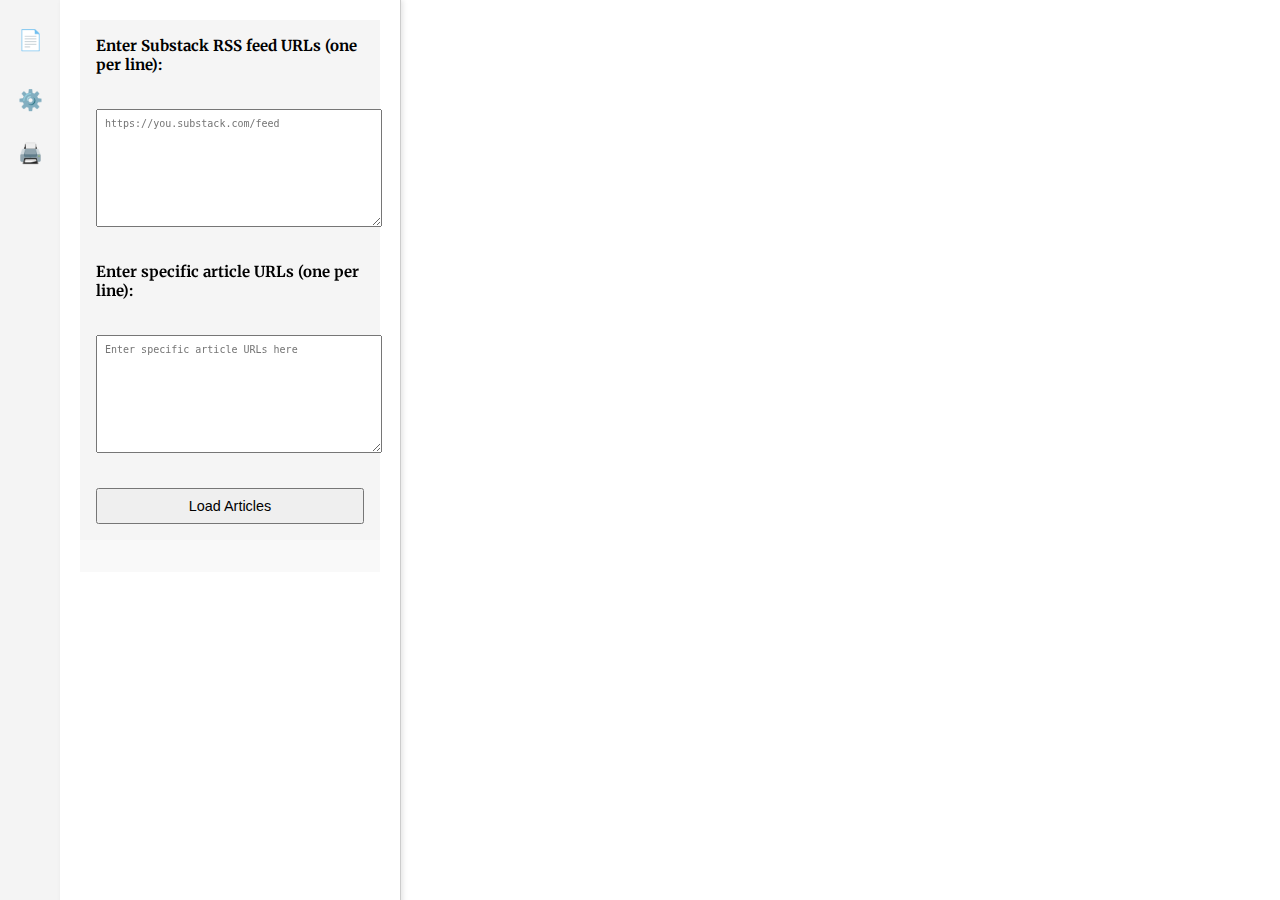
<file: index.html>
<!DOCTYPE html>
<html lang="en">
<head>
  <meta charset="UTF-8">
  <title>Mike's Substack Printer App</title>
  <meta name="viewport" content="width=device-width, initial-scale=1">
  <!-- Import Google Font Merriweather -->
  <link rel="preconnect" href="https://fonts.googleapis.com">
  <link rel="preconnect" href="https://fonts.gstatic.com" crossorigin>
  <link href="https://fonts.googleapis.com/css2?family=Merriweather:ital,wght@0,300;0,400;0,700;1,300;1,400&display=swap" rel="stylesheet">
  <link rel="stylesheet" href="styles.css">
</head>
<body>

  <div class="toolbar">
    <button id="feedButton" class="toolbar-btn">📄</button>
    <button id="settingsButton" class="toolbar-btn">⚙️</button>
    <label for="printCheckbox" class="toolbar-btn">
      <input type="checkbox" id="printCheckbox"> 🖨️
    </label>
  </div>

  <div id="feedPanel" class="settings-panel">
    <form id="rssForm">
      <label for="rssInput"><strong>Enter Substack RSS feed URLs (one per line):</strong></label><br>
      <textarea id="rssInput" placeholder="https://you.substack.com/feed"></textarea><br>
      <label for="directUrlInput"><strong>Enter specific article URLs (one per line):</strong></label><br>
      <textarea id="directUrlInput" placeholder="Enter specific article URLs here"></textarea><br>
      <button type="submit">Load Articles</button>
    </form>
    <div id="selectionContainer" class="selection-container"></div>
  </div>

  <div id="settingsPanel" class="settings-panel hidden">
    <form id="settingsForm">
      <label for="articleCount"><strong>Number of articles to load per feed:</strong></label><br>
      <input type="number" id="articleCount" name="articleCount" min="1" value="3"><br>
    </form>
  </div>

  <div id="articleContainer" class="print-layout"></div>

  <script src="script.js"></script>
</body>
</html>
</file>
<file: styles.css>
body {
  font-family: 'Merriweather', Georgia, serif;
  margin: 0;
  padding: 0;
  background: #fff;
  font-size: 15px; /* Slightly smaller base font size */
  display: flex; /* Ensure toolbar and articleContainer are side by side */
}

#rssForm {
  padding: 1rem;
  background: #f5f5f5;
  position: static; /* Removed sticky positioning */
  top: 0;
  z-index: 10;
  display: flex;
  flex-direction: column;
  gap: 0.5rem;
}

textarea {
  width: 100%;
  max-width: 600px;
  height: 100px;
  font-family: monospace;
  padding: 0.5rem;
  font-size:10px;
}

.button-row {
  display: flex;
  gap: 0.75rem;
  flex-wrap: wrap;
  margin-top: 0.5rem;
}

button {
  padding: 0.5rem 1rem;
  font-size: 0.9rem;
  cursor: pointer;
}

button:disabled {
  cursor: not-allowed;
  opacity: 0.6;
}

.generate-btn {
  background-color: #4CAF50;
  color: white;
  border: none;
  border-radius: 4px;
}

.print-btn {
  background-color: #f0f0f0;
  border: 1px solid #ddd;
  border-radius: 4px;
}

.selection-container {
  padding: 1rem;
  background: #f9f9f9;
  margin-bottom: 1rem;
}

.feed-section {
  margin-bottom: 1.5rem;
}

.article-preview {
  margin: 0.5rem 0;
  padding: 0.5rem;
  border-left: 3px solid #eee;
}

.article-preview:hover {
  background: #f0f0f0;
}

.article-preview label {
  display: block;
  cursor: pointer;
  padding-left: 1.5rem;
}

.article-preview input {
  margin-left: -1.5rem;
  vertical-align: top;
  margin-top: 0.3rem;
}

.subtitle {
  color: #555;
  margin: 0.25rem 0;
  font-style: italic;
  font-size: 0.9rem;
}

#articleContainer {
  padding: 0.5in;
  max-width: 728px; /* Set maximum width for better readability */
  margin: 0 auto; /* Adjusted to add 30px to the left margin dynamically */
  padding-left:90px;
  flex: 1; /* Allow articleContainer to take up remaining space */
}

/* Digital version: single column */
.print-layout {
  column-count: 1;
}

.article {
  break-inside: avoid;
  margin-bottom: 2rem;
  padding-bottom: 2rem;
  border-bottom: 1px solid #eee;
}

.article:last-child {
  border-bottom: none;
}

.article h2 {
  font-size: 1.4rem;
  margin-bottom: 0.75rem;
  color: #333;
}

.article p,
.article div {
  font-size: 0.95rem;
  line-height: 1.6;
  color: #111;
}

.article a {
  color: #0077cc;
  text-decoration: none;
  white-space: nowrap;
  overflow: hidden;
  text-overflow: ellipsis;
  max-width: 100%;
  position:relative;
  top:7px;
}

.article img {
  width: 100%;
  height: auto;
  margin: 0.75rem 0;
  display: block;
}

/* Reset any potentially problematic styles that could cause margins */
.article figure, 
.article div[style] {
  margin: 0;
  padding: 0;
  width: 100%;
}

.error-content,
.button-wrapper{
  display:none;
}
.toolbar {
  height: 100vh; /* Full height */
  position: fixed; /* Sticky positioning */
  top: 0;
  width: 60px;
  background-color: #f4f4f4;
  display: flex;
  flex-direction: column;
  align-items: center;
  padding: 10px 0;
  border-right: 1px solid #ccc;
}

.toolbar-btn {
  background: none;
  border: none;
  cursor: pointer; /* Change cursor to pointer for toolbar icons */
  margin: 10px 0;
  font-size: 20px;
}

.toolbar-btn input[type="checkbox"] {
  display: none;
}

.settings-panel {
  position: fixed;
  top: 0;
  left: 60px;
  width: 300px;
  height: 100%;
  background-color: #fff;
  border-right: 1px solid #ccc;
  padding: 20px;
  box-shadow: 2px 0 5px rgba(0, 0, 0, 0.1);
  overflow-y: auto;
  z-index: 1000;
}

.settings-panel.hidden {
  display: none;
}

/* Hide TikTok failed to load messages */
iframe[src*="tiktok.com"] {
  display: none;
}

/* Responsive adjustments */
@media (max-width: 768px) {
  .toolbar {
    width: 50px;
  }

  .settings-panel {
    width: 250px;
  }

  #articleContainer {
    margin-left: 300px;
  }
}

@media (max-width: 480px) {
  .toolbar {
    width: 40px;
  }

  .settings-panel {
    width: 200px;
  }

  #articleContainer {
    margin-left: 240px;
  }
}

@media (min-width: 769px) {
  .settings-panel {
    position: fixed; /* Reverting to overlapping behavior */
  }

  #articleContainer {
    margin-left: 0; /* Reverting to no margin */
  }
}

/* Print-specific styles */
@media print {
  @page {
    margin: 1in;

    @bottom-right {
      content: "Page " counter(page);
      font-size: 0.8rem;
      color: #000;
    }
  }

  body {
    margin: 0;
    padding: 0;
  }

  #rssForm, #selectionContainer {
    display: none;
  }

  #articleContainer {
    padding: 0.5in;
    max-width: none;
    margin: 0;
    width: 100%;
    margin-left: 0 !important; /* Reset margin in print view */
    padding-left: 0 !important; /* Reset padding in print view */  
  }

  .toolbar, .settings-panel {
    display: none;
  }

  .print-layout {
    column-count: 3;
    column-gap: 1.5rem;
    column-rule: 1px solid #ccc;
  }

  .article {
    break-inside: avoid-page;
    margin-bottom: 1.5rem;
    padding-bottom: 1rem;
    border-bottom: none;
    position: relative;
    page-break-before: always; /* Ensure each article starts on a new page */
  }

  .article:first-child {
    page-break-before: auto;
  }

  .article h2 {
    font-size: 1.1rem;
    margin-bottom: 0.5rem;
  }
  
  .article p,
  .article div {
    font-size: 0.9rem;
    line-height: 1.5;
  }
  
  /* Ensure images fill column width in print */
  .article img {
    width: 100% !important;
    max-width: 100% !important;
    margin-left: 0 !important;
    margin-right: 0 !important;
    border: none !important;
    padding: 0 !important;
    height: auto !important;
    display: block !important;
    page-break-inside: avoid !important;
  }
  
  /* Target common containers that might have margins */
  .article figure, 
  .article figure img,
  .article div[style],
  .article p img,
  .article div img {
    width: 100% !important;
    max-width: 100% !important;
    margin-left: 0 !important;
    margin-right: 0 !important;
    padding-left: 0 !important;
    padding-right: 0 !important;
  }
  
  /* Hide any image captions or URLs that might appear */
  .article figcaption:empty,
  .article figcaption a[href*=".jpg"],
  .article figcaption a[href*=".jpeg"],
  .article figcaption a[href*=".png"],
  .article figcaption a[href*=".gif"],
  .article a[href*=".jpg"],
  .article a[href*=".jpeg"],
  .article a[href*=".png"],
  .article a[href*=".gif"] {
    display: none !important;
  }

  a::after {
    /* content: " (" attr(href) ")"; */
    font-size: 0.7rem;
    white-space: nowrap;
    overflow: hidden;
    text-overflow: ellipsis;
    max-width: 100%;
  }

  .article::after {
    content: none; /* Remove conflicting page number content */
  }

  body::after {
    content: none; /* Removed debugging marker */
  }
}

/* Add styles for code blocks */
/* Slightly increase padding for better readability */
code {
    display: block;
    white-space: pre-wrap; /* Enable word wrapping */
    background-color: #f8f9fa; /* Light grey background */
    padding: 0.75rem; /* Increased padding */
    border-radius: 4px; /* Slightly round the corners */
    font-family: monospace; /* Use a monospace font */
    overflow-x: auto; /* Allow horizontal scrolling if needed */
    -webkit-print-color-adjust:exact !important;
    print-color-adjust:exact !important;
}

/* Match the grey background color for code blocks in print mode to the on-screen color */
@media print {
    code {
        background-color: #f8f9fa !important; /* Match on-screen light grey */
    }
}
</file>
